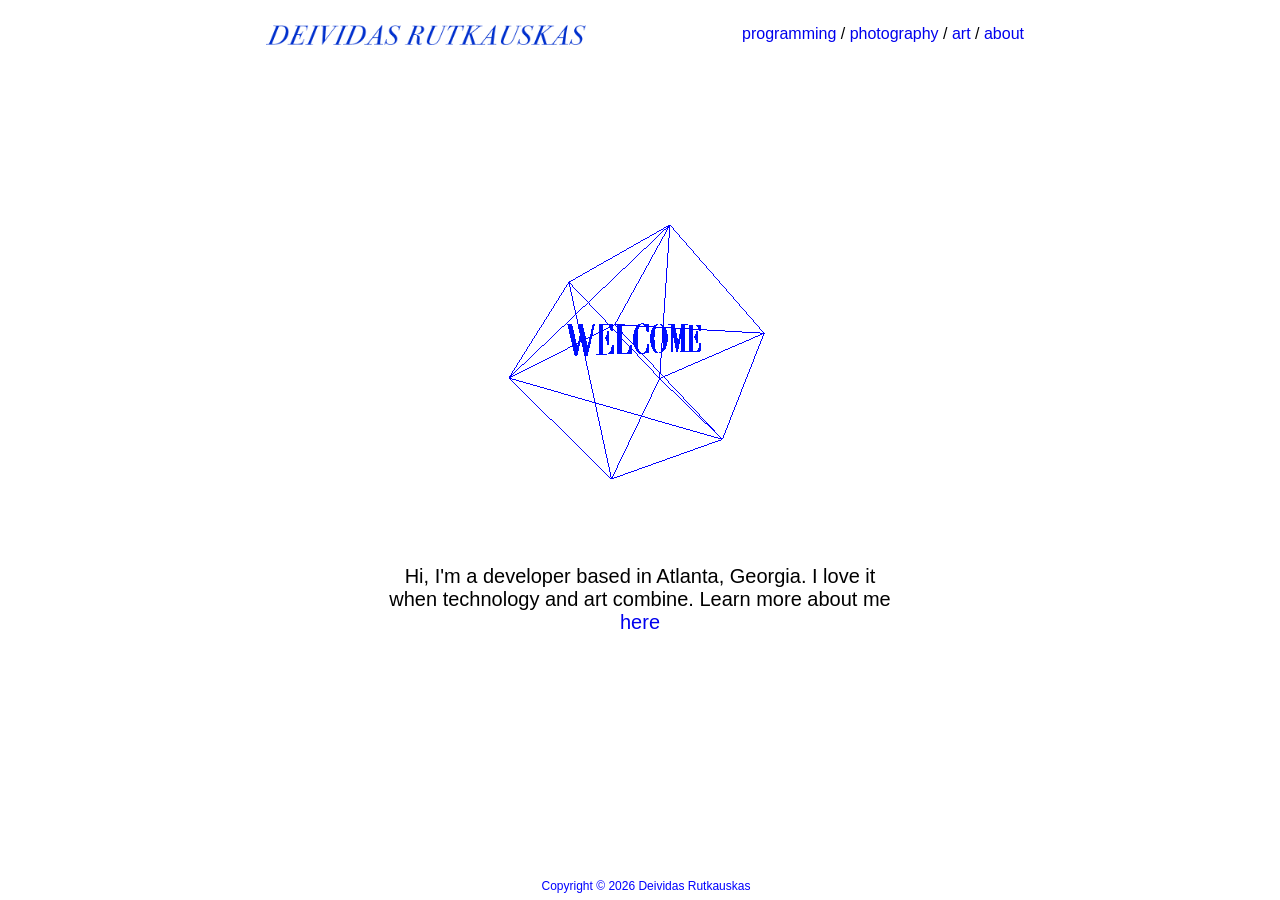
<file: index.html>
<!DOCTYPE html>
<html>
  <head>
    <meta charset="UTF-8" />
    <title>Deividas Rutkauskas</title>
    <meta name="viewport" content="width=device-width, initial-scale=1.0" />
    <link rel="stylesheet" href="css/normalize.css" />
    <link rel="stylesheet" href="css/main.css" />
  </head>

  <body>
    <a href="index.html">
      <img id="logoimg" src="./img/logo2.png" />
    </a>

    <div id="menu">
      <a id="proglink" href="programming.html"> programming </a> /
      <a id="photlink" href="photography.html"> photography </a> /
      <a id="artlink" href="art.html"> art </a> /
      <a id="aboutlink" href="about.html"> about </a>
    </div>

    <!--     <div id="welcome">
        <img id="logoimg" src="./img/logo2.png">
    </div> -->

    <div id="clear"></div>

    <canvas id="webgl" width="1200px" height="100">
      Please use a browser that supports "canvas"
    </canvas>

    <script src="js/webgl-utils.js"></script>
    <script src="js/webgl-debug.js"></script>
    <script src="js/cuon-utils.js"></script>
    <script src="js/cuon-matrix.js"></script>

    <script src="js/three.min.js"></script>
    <script src="js/OrbitControls.js"></script>
    <script src="js/welcome.js"></script>

    <p id="intro">
      Hi, I'm a developer based in Atlanta, Georgia. I love it when technology
      and art combine. Learn more about me
      <a id="aboutlink" href="about.html"> here </a>
    </p>

    <footer>
      Copyright &copy;
      <script type="text/javascript">
        document.write(new Date().getFullYear());
      </script>
      Deividas Rutkauskas
    </footer>
  </body>
</html>
</file>
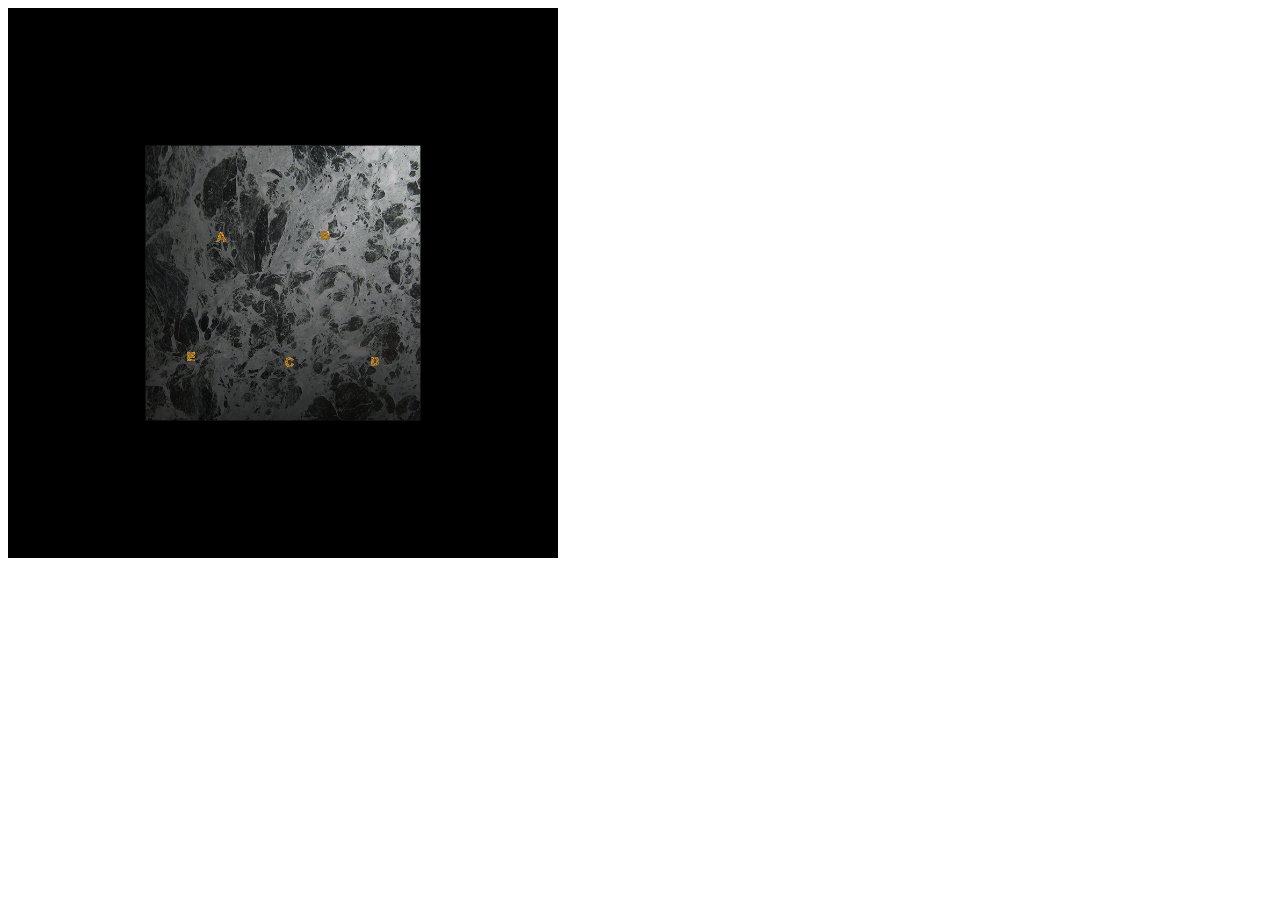
<file: hw/index.html>
<!DOCTYPE html>
<html lang="en">
  <head>
    <meta charset="utf-8" />
    <title>Interactive Computer Graphics HW3</title>
  </head>

  <body onload="main()">
    <canvas id="webgl" width="550" height="550">
    Please use a browser that supports "canvas"
    </canvas>

    <script src="webgl-utils.js"></script>
    <script src="webgl-debug.js"></script>
    <script src="cuon-utils.js"></script>
    <script src="cuon-matrix.js"></script>
    <script src="Rutkauskas_proj3.js"></script>
  </body>
</html>
</file>
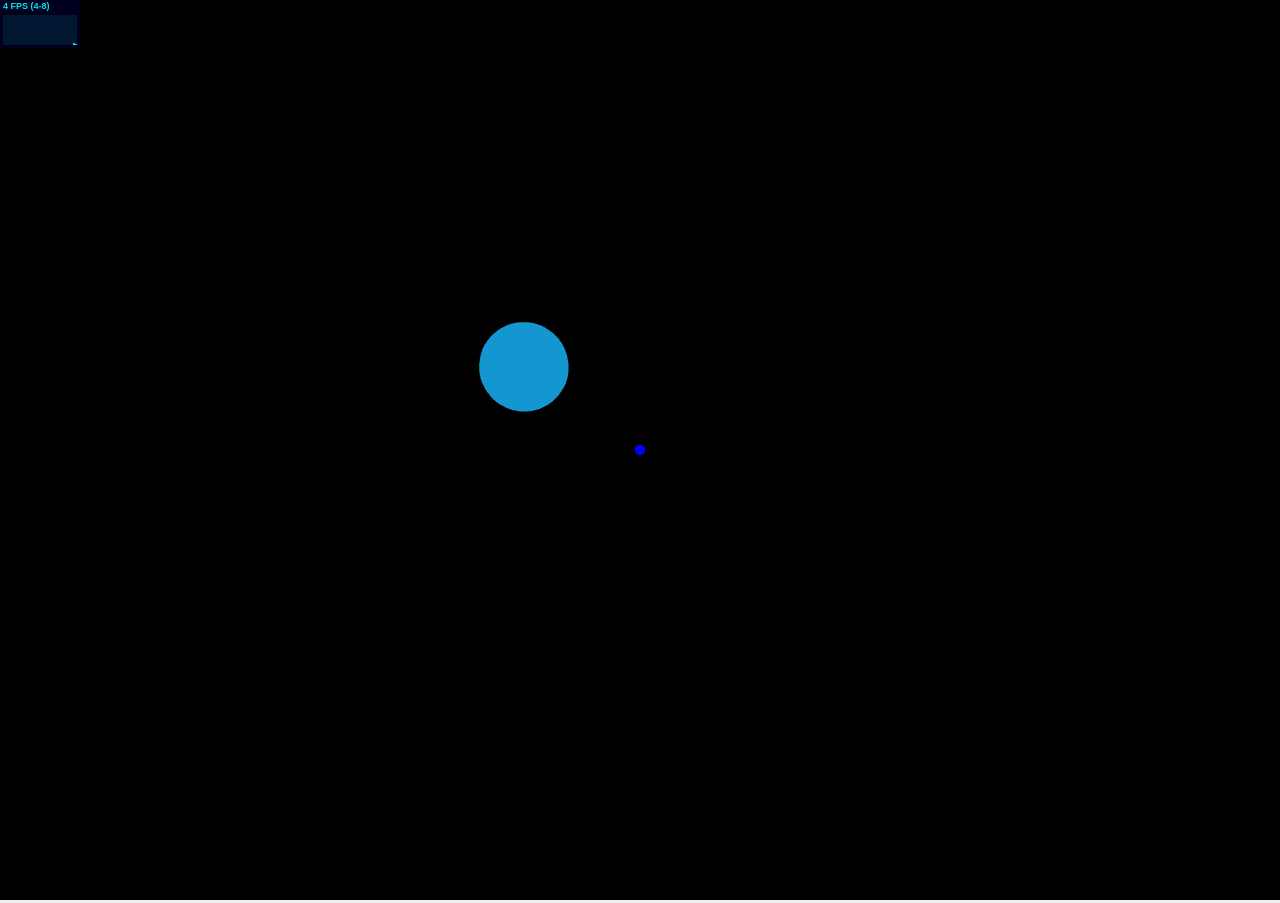
<file: visualiser/index.html>
<!--INTERACTIVE COMPUTER GRAPHICS-->
<!--DEIVIDAS RUTKAUSKAS HOMEWORK 4-->

<!DOCTYPE html>
<html lang="en">

<!--DEFAULT THREE.JS HTML SETUP-->
<head>
    <meta http-equiv="Content-Type" content="text/html; charset=UTF-8">
    <title>Interactive Computer Graphics Homework 4</title>

    <meta name="viewport" content="width=device-width, user-scalable=no, minimum-scale=1.0, maximum-scale=1.0">
    <style>
        body {
            font-family: Monospace;
            background-color: #f0f0f0;
            margin: 0px;
            overflow: hidden;



        }
    </style>
</head>

<body>

<!--imported scripts for three.js, loading collada files, camera control, and fps tracking respectively-->
    <script src="./three.js"></script>
    <script src="js/ColladaLoader.js"></script>
    <script src="js/OrbitControls.js"></script>
    <script src="./stats.min.js"></script>

<!--END DEFAULT THREE.JS HTML SETUP-->
    <script>

	//global variables
        var container, stats;
        var camera, scene, raycaster, renderer;
        var mouse = new THREE.Vector2(),
            INTERSECTED;
        var radius = 500,
            theta = 0;
        var frustumSize = 1000;
        var changeColor;
        var sphere1 = new THREE.SphereGeometry( 5, 30, 30 );;

        init();
        animate();

        function init() {

			// FPS Header
            container = document.createElement('div');
            document.body.appendChild(container);


			// declare screen aspect ratio (necessarily for PerspectiveCamera)
            var aspect = window.innerWidth / window.innerHeight;
			// initialize scene
            scene = new THREE.Scene();
			// initialize renderer
            renderer = new THREE.WebGLRenderer({
                antialias: true
            });

			// set background color to white
            renderer.setClearColor(0x000000);
			// set renderer to render full window
            renderer.setSize(window.innerWidth, window.innerHeight);
            container.appendChild(renderer.domElement);

            document.body.appendChild(renderer.domElement);
			// initialize camera with parameters representing:
			// 45 degree field of view
			// aspect ratio
			// minimum fulcrum
			// maximum fulcrum
            camera = new THREE.PerspectiveCamera(45, aspect, 0.1, 10000);
			// set camera position
            camera.position.set(0, 30, 100);
            camera.lookAt(new THREE.Vector3(0,50,0));

			// add camera to three.js scene
            scene.add(camera);


			// initialize white light and add to scene
            // var light = new THREE.DirectionalLight(0xffffff, 1);
            // light.position.set(1, 2, 1).normalize();
            // scene.add(light);



        //
        //
        //
				// var sphere = new THREE.SphereGeometry( 0.5, 16, 8 );
				// light1 = new THREE.PointLight( 0x0000ff, 2, 50 );
				// light1.add( new THREE.Mesh( sphere, new THREE.MeshBasicMaterial( { color: 0x0000ff } ) ) );
				// scene.add( light1 );
        //
        //
        //         	var sphere1 = new THREE.SphereGeometry( -0.5, -10, -3 );
				// light2 = new THREE.PointLight( 0xff0000, 2, 50 );
				// light2.add( new THREE.Mesh( sphere1, new THREE.MeshBasicMaterial( { color: 0xff0000 } ) ) );
				// scene.add( light2 );
        //



        // var light = new THREE.AmbientLight( 0x404044 ); // soft white light
        // scene.add( light );


        //var sphere1 = new THREE.SphereGeometry( 5, 30, 30 );

        var changeColor = 0xff0000;

				light2 = new THREE.PointLight( changeColor, 30, 100 );
				light2.add( new THREE.Mesh( sphere1, new THREE.MeshBasicMaterial( { color: 0xff0000 } ) ) );
				scene.add( light2 );



        var sphereX = new THREE.SphereGeometry( 0.5, 300, 8 );
        sphereX.position = new THREE.Vector3(0,50,0);
        var sphereOut = new THREE.Mesh ( sphereX, new THREE.MeshBasicMaterial( {color: 0x0000ff} ) );
        scene.add(sphereOut);





			// track resize event and redraw scene accordingly
            window.addEventListener('resize', function() {
                var WIDTH = window.innerWidth,
                    HEIGHT = window.innerHeight;
                renderer.setSize(WIDTH, HEIGHT);
                camera.aspect = WIDTH / HEIGHT;
                camera.updateProjectionMatrix();
            });


			// track FPS
            stats = new Stats();
            container.appendChild(stats.dom);
			// initialize controls
            controls = new THREE.OrbitControls(camera, renderer.domElement);
            controls.RotateSpeed = 0.001;
			// track keyboard events
            initKeyboardCallback();


        }




		// function that calls itself to render each frame
        function animate() {
            requestAnimationFrame(animate);
            render();
            stats.update();
            renderer.render(scene, camera);
            //controls.autoRotate = true;
            controls.update();

        }




        var angle = 0;
        var test = false;

        function render() {
			// update camera matrix
            camera.updateMatrixWorld();

            var colorX = new THREE.Color( Math.random(), Math.random(), Math.random() );

            if (!test){
              light2.color.setHex( 0x00ff00 );
      				//light2 = new THREE.PointLight( changeColor, 30, 100 );
      				light2.add( new THREE.Mesh( sphere1, new THREE.MeshBasicMaterial( { color: colorX } ) ) );
      				scene.add( light2 );






              console.log("desu");
            }
            else if (test){
              //light2.color.setHex( 0xff0000 );
            }


        //
                var time = Date.now() * 0.0005;
				// light1.position.x = Math.sin( time * 0.7 ) * 10;
				// light1.position.y = Math.cos( time * 0.5 ) * 20;
				// light1.position.z = Math.cos( time * 0.3 ) * 10;
        //
                light2.position.x = Math.sin( time * 0.9 ) * 20;
				light2.position.y = Math.cos( time * 0.5 ) * 30;
				light2.position.z = Math.cos( time * 0.3 ) * 20;


                // camera.position.x = 8 * Math.cos( angle );
                // angle += 0.01;


                camera.updateProjectionMatrix();




            renderer.render(scene, camera);
            controls.update();

        }


        function initKeyboardCallback() {
            document.onkeydown = function(event) {
                switch (event.keyCode) {

                    case 37: // left arrow moves perspective camera left
                        camera.left -= 60.0;
                        camera.updateProjectionMatrix();

                        break;

                    case 38: // up arrow moves camera up
                        camera.top += 60.0;
                        camera.updateProjectionMatrix();

                        break;


                    case 39: // right arrow moves camera right
                        camera.right +=60.0;
                        camera.updateProjectionMatrix();

                        break;


                    case 40: // down arrow moves camera down
                        camera.bottom -= 60.0;
                        camera.updateProjectionMatrix();

                        break;



                    case 189: // - symbol moves backward / zooms out
                        camera.zoom -= 0.05;
                        camera.updateProjectionMatrix();

                        break;
                    case 187: // + symbol moves forward / zooms in
                        camera.zoom += 0.05;
                        camera.updateProjectionMatrix();
                        break;

                    default:
                        return;
                }
            }
        }
    </script>


</body>

</html>
</file>
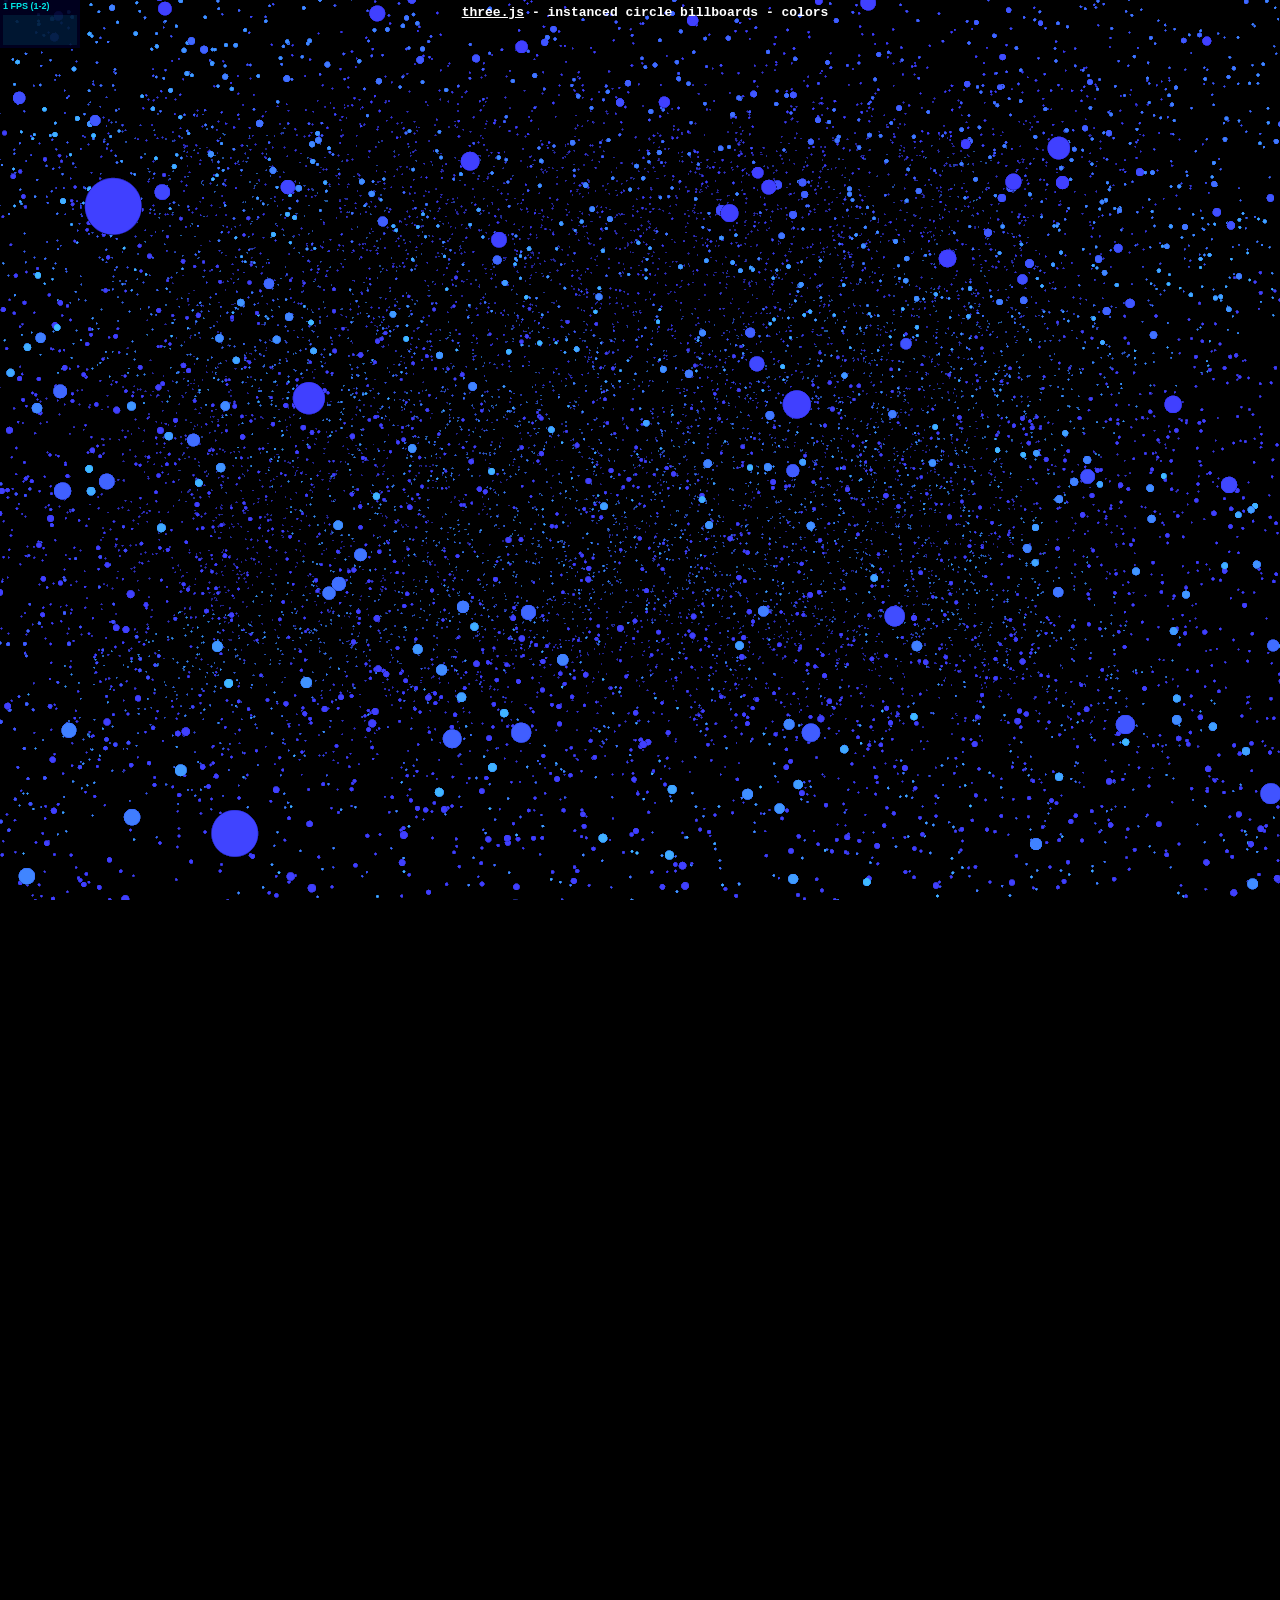
<file: visualiser/test1/index.html>
<!DOCTYPE html>
<!-- saved from url=(0076)https://threejs.org/examples/webgl_buffergeometry_instancing_billboards.html -->
<html lang="en"><head><meta http-equiv="Content-Type" content="text/html; charset=UTF-8">
	<title>three.js webgl - instanced particles - billboards - colors</title>

	<meta name="viewport" content="width=device-width, user-scalable=no, minimum-scale=1.0, maximum-scale=1.0">
	<style>
		body {
			color: #ffffff;
			font-family: Monospace;
			font-size: 13px;
			text-align: center;
			font-weight: bold;
			background-color: #000000;
			margin: 0px;
			overflow: hidden;
		}

		#info {
			position: absolute;
			top: 0px;
			width: 100%;
			padding: 5px;
		}

		a {
			color: #ffffff;
		}

		#oldie a {
			color: #da0;
		}

		#notSupported {
			width: 50%;
			margin: auto;
			border: 2px red solid;
			margin-top: 20px;
			padding: 10px;
		}
	</style>
</head>
<body>

	<div id="info">
		<a href="http://threejs.org/" target="_blank">three.js</a> - instanced circle billboards - colors
		<div id="notSupported" style="display:none">Sorry your graphics card + browser does not support hardware instancing</div>
	</div>

	<script src="./three.js"></script>
	<script src="./Detector.js"></script>
	<script src="./stats.min.js"></script>

	<script id="vshader" type="x-shader/x-vertex">
		precision highp float;
		uniform mat4 modelViewMatrix;
		uniform mat4 projectionMatrix;
		uniform float time;

		attribute vec3 position;
		attribute vec2 uv;
		attribute vec3 translate;

		varying vec2 vUv;
		varying float vScale;

		void main() {

			vec4 mvPosition = modelViewMatrix * vec4( translate, 1.0 );
			vec3 trTime = vec3(translate.x + time,translate.y + time,translate.z + time);
			float scale =  sin( trTime.x * 2.1 ) + sin( trTime.y * 3.2 ) + sin( trTime.z * 4.3 );
			vScale = scale;
			scale = 2.0;
			//scale = scale * 0.5 + 10.0;
			mvPosition.xyz += position * scale;
			vUv = uv;
			gl_Position = projectionMatrix * mvPosition;

		}
	</script>
	<script id="fshader" type="x-shader/x-fragment">
		precision highp float;

		uniform sampler2D map;

		varying vec2 vUv;
		varying float vScale;

		// HSL to RGB Convertion helpers
		vec3 HUEtoRGB(float H){
			H = mod(H,1.0);
			// float R = abs(H * 6.0 - 3.0) - 1.0;
			// float G = 2.0 - abs(H * 6.0 - 2.0);
			// float B = 2.0 - abs(H * 6.0 - 4.0);

			float R = abs(H * 6.0 - 1.0) - 6.0;
			float G = 1.0 - abs(H * 2.0);
			float B = 2.0 - abs(H * 0.5 - 0.0);


						// float R = abs(1.0);
						// float G = abs(1.0);



			return clamp(vec3(R,G,B),0.0,11.0);
		}

		vec3 HSLtoRGB(vec3 HSL){
			vec3 RGB = HUEtoRGB(HSL.x);
			float C = (1.0 - abs(2.0 * HSL.z - 1.0)) * HSL.y;
			return (RGB - 0.5) * C + HSL.z;
		}

		void main() {
			vec4 diffuseColor = texture2D( map, vUv );
			gl_FragColor = vec4( diffuseColor.xyz * HSLtoRGB(vec3(vScale/3.0, 0.5, 0.5)), diffuseColor.w );

			if ( diffuseColor.w < 0.5 ) discard;
		}
	</script>

	<script>
		var container, stats;

		var camera, scene, renderer;
		var geometry, material, mesh;

		function init() {

			if ( !Detector.webgl ) {

				Detector.addGetWebGLMessage();
				return false;

			}

			renderer = new THREE.WebGLRenderer();

			if ( renderer.extensions.get( 'ANGLE_instanced_arrays' ) === false ) {
				document.getElementById( "notSupported" ).style.display = "";
				return false;
			}

			container = document.createElement( 'div' );
			document.body.appendChild( container );

			camera = new THREE.PerspectiveCamera( 50, window.innerWidth / window.innerHeight, 1, 5000 );
			camera.position.z = 1000;

			scene = new THREE.Scene();

			geometry = new THREE.InstancedBufferGeometry();
			geometry.copy( new THREE.CircleBufferGeometry( 1, 6 ) );

			var particleCount = 50000;

			var translateArray = new Float32Array( particleCount * 3 );

			for ( var i = 0, i3 = 0, l = particleCount; i < l; i ++, i3 += 3 ) {

				translateArray[ i3 + 0 ] = Math.random() * 2 - 1;
				translateArray[ i3 + 1 ] = Math.random() * 2 - 1;

				// translateArray[ i3 + 0 ] = Math.random() * 2 - 1;
				// translateArray[ i3 + 1 ] = Math.random() * 2 - 1;
				 translateArray[ i3 + 2 ] = Math.random() * 5 - 1;

			}

			geometry.addAttribute( "translate", new THREE.InstancedBufferAttribute( translateArray, 3, 1 ) );

			material = new THREE.RawShaderMaterial( {
				uniforms: {
					map: { value: new THREE.TextureLoader().load( "0001.png" ) },
					time: { value: 0.0 }
				},
				vertexShader: document.getElementById( 'vshader' ).textContent,
				fragmentShader: document.getElementById( 'fshader' ).textContent,
				depthTest: true,
				depthWrite: true
			} );

			mesh = new THREE.Mesh( geometry, material );
			mesh.scale.set( 800, 500, 1000 );
			scene.add( mesh );

			renderer.setPixelRatio( window.devicePixelRatio );
			renderer.setSize( window.innerWidth, window.innerHeight );
			container.appendChild( renderer.domElement );

			stats = new Stats();
			container.appendChild( stats.dom );

			window.addEventListener( 'resize', onWindowResize, false );

			return true;

		}

		function onWindowResize( event ) {

			camera.aspect = window.innerWidth / window.innerHeight;
			camera.updateProjectionMatrix();

			renderer.setSize( window.innerWidth, window.innerHeight );

		}

		function animate() {

			requestAnimationFrame( animate );

			render();
			stats.update();

		}

		function render() {

			var time = performance.now() * 0.0005;

			material.uniforms.time.value = time;

			mesh.rotation.x = time * 0.01;
			mesh.rotation.y = time * 0.01;

			renderer.render( scene, camera );

		}

		if ( init() ) {

			animate();

		}
	</script><div><canvas width="1758" height="1410" style="width: 879px; height: 705px;"></canvas><div style="position: fixed; top: 0px; left: 0px; cursor: pointer; opacity: 0.9; z-index: 10000;"><canvas width="160" height="96" style="width: 80px; height: 48px; display: block;"></canvas><canvas width="160" height="96" style="width: 80px; height: 48px; display: none;"></canvas><canvas width="160" height="96" style="width: 80px; height: 48px; display: none;"></canvas></div></div>



</body></html>
</file>
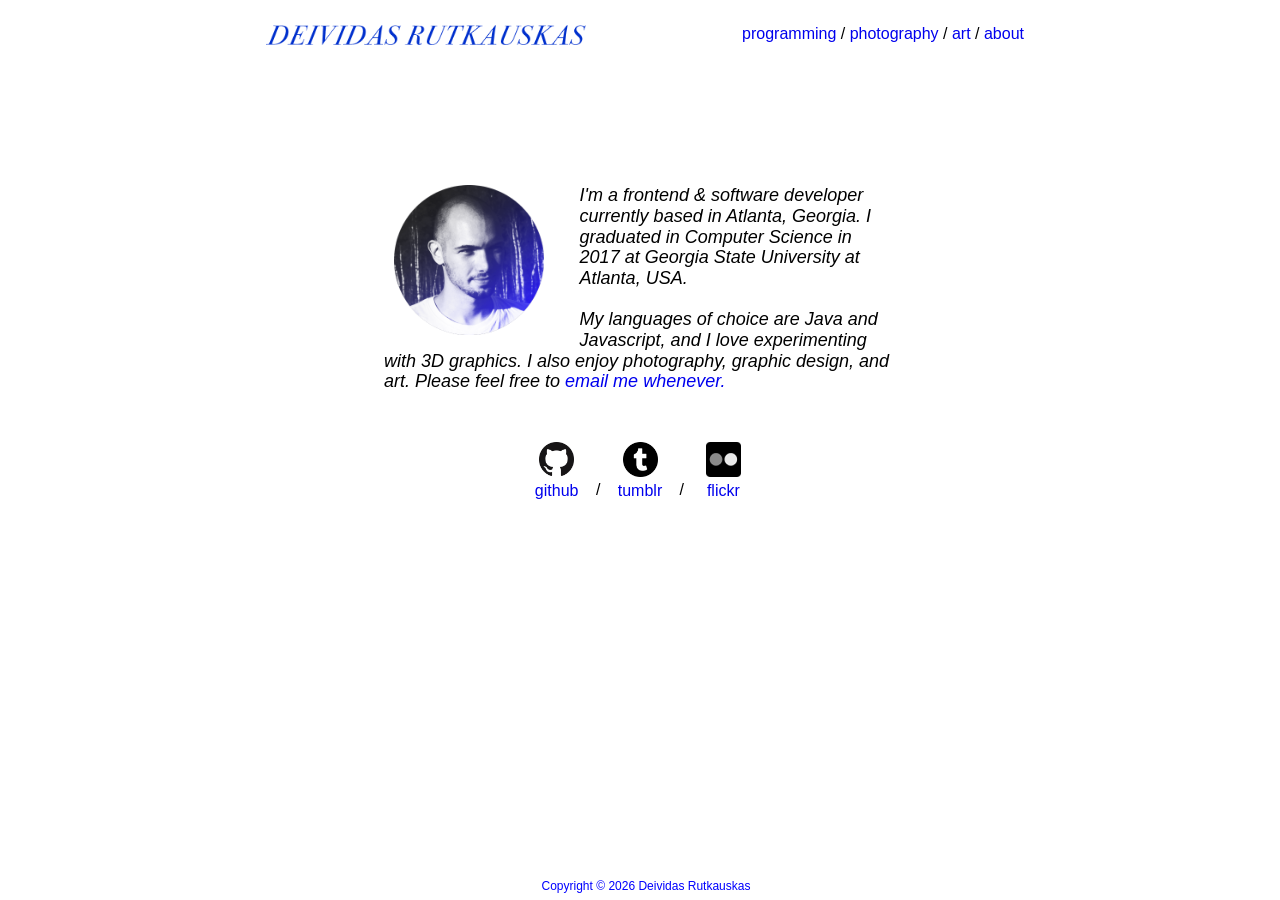
<file: about.html>
<!DOCTYPE html>
<html>

<head>
    <meta charset="UTF-8">
    <title>Deividas Rutkauskas</title>
    <meta name="viewport" content="width=device-width, initial-scale=1.0">
    <link rel="stylesheet" href="css/normalize.css">
    <link rel="stylesheet" href="css/main.css">

    <style>

/*        #main {
            float:left;
            background:#9c9;
            margin-left: 25%;

        }
        #sidebar {
            float:right;
            width:50%;
            background:#c9c;
            margin-right: 25%;
        }*/

        #main {
            width: 70%;
            margin-left: 15%;
            margin-right: 15%;
            background: blue;
            color: white;
            opacity: 0.6;

        }
        #floated {
           float: left;
           width: 150px;
           background: red;
       }

       #profile{
        float: left;
        min-width: 150px;
        max-width: 15%;
        padding: 0px 10px 10px 10px;
        margin-right: 5%;
    }

    #text{
        margin-right: 20%;
        margin-left: 20%;
        margin-top: 100px;
        font-size: 18px;
        padding-right: 10%;
        padding-left: 10%;
        font-family: helvetica;
        font-style: italic;
    }

    #placehold{
        margin-bottom: 30px;
    }



</style>

</head>

<body>

    <a href="index.html">
        <img id="logoimg" src="./img/logo2.png">
    </a>

    <div id="menu">
        <a id="proglink" href="programming.html"> programming </a> /
        <a id="photlink" href="photography.html"> photography </a> /
        <a id="artlink" href="art.html"> art </a> /
        <a id="aboutlink" href="about.html"> about </a>
    </div>

    <div id="clear"></div>

    <div id="text"> <img id="profile" src="./img/TEST.png">I'm a frontend &amp; software developer currently based in Atlanta, Georgia. I graduated in Computer Science in 2017 at Georgia State University at Atlanta, USA. 
        <br>
        <br>
        My languages of choice are Java and Javascript, and I love experimenting with 3D graphics. I also enjoy photography, graphic design, and art. Please feel free to <a href="mailto:deividasrr@yahoo.com">
        email me whenever.</a></div>


        <div id="links">
            <a class="inline" href="https://github.com/deividasrr">
                <img class="linklogo" src="./img/GitHub-Mark-64px.png">
                github </a> /

                <a class="inline" href="http://labanactis.tumblr.com/">
                    <img class="linklogo" src="./img/tumblr-logo-dark-512.png">
                    tumblr </a> /


                    <a class="inline" href="https://www.flickr.com/photos/undamurmur/">
                        <img class="linklogo" src="./img/black-large-chiclet.png">
                        flickr </a> 

                        <div id="placehold"></div>

                        <footer>
                            Copyright &copy;
                            <script type="text/javascript">
                                
                              document.write(new Date().getFullYear());
                          </script>
                          Deividas Rutkauskas</footer>



                      </div>

                  </body>

                  </html>
</file>
<file: css/main.css>
html {
  position: relative;
  min-height: 100%;
}

body {
  font-family: Helvetica, sans-serif;
  margin: 0 0 50px; /* bottom = footer height */
}

#imgplace {
  margin-left: 20%;
  margin-top: 15px;
  /*    border-style: solid;
border-color: red;*/
  min-width: 200px;
  max-width: 250px;
  min-height: 50px;
  max-height: 100px;
  text-align: center;
  float: left;
}

#menu {
  float: right;
  margin-right: 20%;
  margin-top: 25px;
  /*    border-style: solid;
border-color: red;*/
}

#links {
  text-align: center;
  margin-top: 50px;
}

.inline {
  display: inline-block;
  width: 70px;
  /*border: 1px solid blue;*/
}

.linklogo {
  width: 50%;
  height: 50%;
}

#intro {
  text-align: center;
  display: block;
  margin-right: 30%;
  margin-left: 30%;
  font-size: 20px;
}

a:link {
  text-decoration: none;
}

a:visited {
  text-decoration: none;
  color: #0000ee;
}

canvas {
  padding: 0;
  /*margin: auto;*/
  margin-bottom: 30px;
  margin-top: 90px;
  margin-left: auto;
  margin-right: auto;
  display: block;
  /*width: 800px;*/
  /*    border-style: solid;
border-color: red;*/
}

#clear {
  clear: both;
  margin-top: 10px;
  margin-bottom: 10px;
  min-height: 30px;
}
#logoimg {
  /*        border-style: solid;
border-color: red;*/
  width: 25%;
  height: 25%;
  padding: 10px 10px 10px 10px;
  float: left;
  margin-left: 20%;
  margin-top: 15px;
  min-width: 300px;
}

#gallery {
  float: none;
  margin-left: 20%;
  margin-right: 20%;
}

.photo {
  width: 200px;
  height: 200px;
}

#headshot {
  width: 20%;
  min-width: 20%;
  height: 20%;
  min-height: 20%;
}

.proj-container {
  width: 700px;
  height: inherit;
  border-bottom: 1px solid blue;
  margin: 0 auto;
  margin-bottom: 15px;
  margin-top: 30px;
}

footer {
  padding: 0.5em;
  font-size: 12px;
  color: blue;
  /*background-color: blue;*/
  text-align: center;

  position: absolute;
  left: 0;
  bottom: 0;
  width: 100%;
}

#shortbio {
  margin-right: 20%;
  margin-left: 20%;
  margin-top: 100px;
  font-size: 18px;
  padding-right: 10%;
  padding-left: 10%;
  font-family: helvetica;
  font-style: italic;
}

.inline-image {
  /* padding: 10px; */
  /* background-color: teal; */
  border: 1px solid lightgrey;
}

.header-link-subtitle {
  color: grey;
  font-size: 12px;
  display: inherit;
  text-decoration: underline;
}

@media only screen and (max-width: 1024px) {
  #menu {
    clear: both;
    float: none;
    text-align: center;
    margin-left: auto;
    margin-right: auto;
  }
  #logoimg {
    float: none;
    display: block;
    margin-left: auto;
    margin-right: auto;
  }
  canvas {
    margin-top: inherit;
  }
}

@media only screen and (max-width: 768px) {
  .proj-container {
    width: 90%;
    height: 350px;
    /*border: 1px solid blue;*/
    margin: 0 auto;
  }
  #intro {
    width: 70%;
    margin: 0 auto;
  }
}

@media only screen and (max-width: 665px) {
}
</file>
